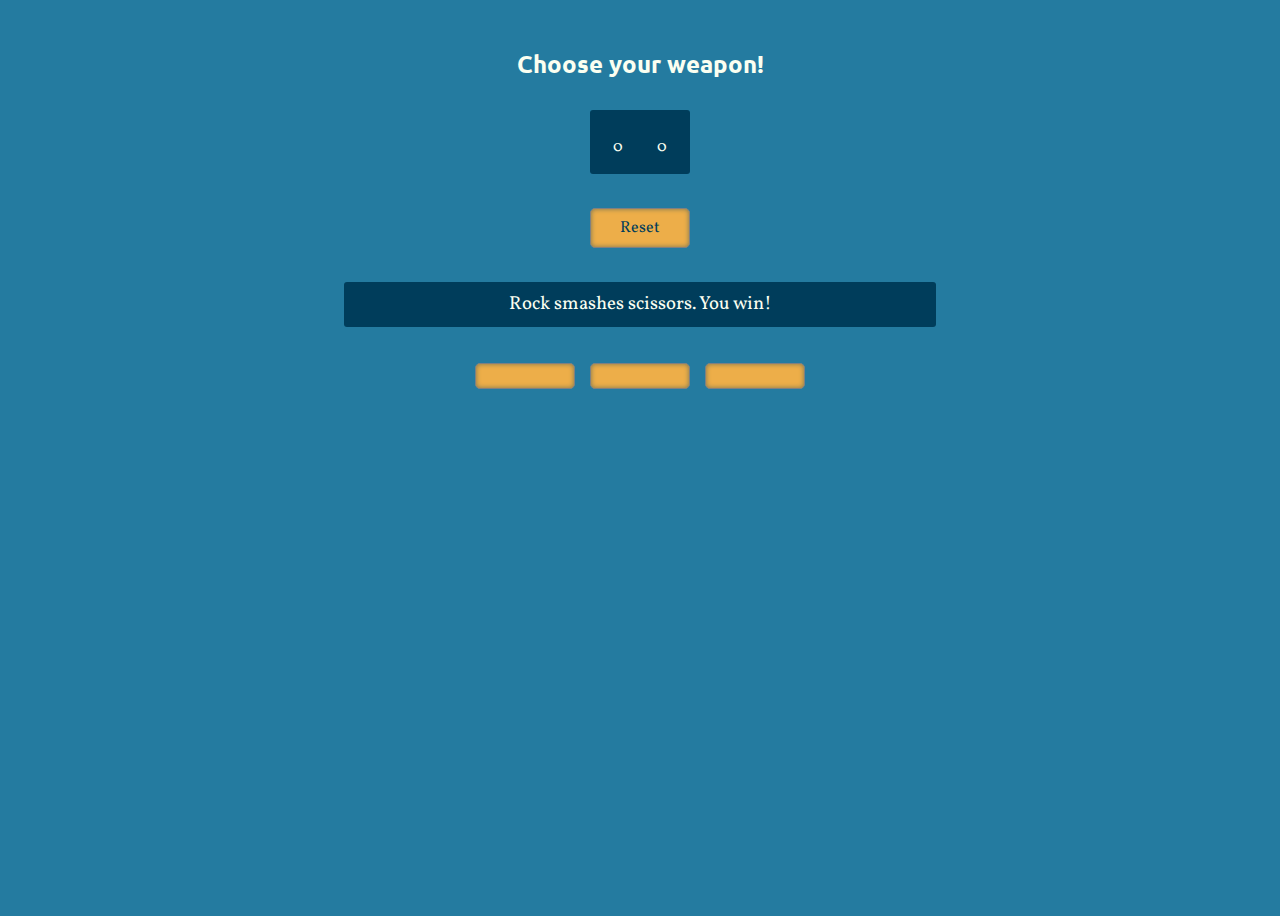
<file: index.html>
<!DOCTYPE html>
<html lang="en">
<head>
  <meta charset="UTF-8">
  <meta name="viewport" content="width=device-width, initial-scale=1.0">
  <meta http-equiv="X-UA-Compatible" content="ie=edge">
  <title>Rock Paper Scissors Game</title>
  <link rel="stylesheet" href="game.css" />
  <link rel="stylesheet" href="https://use.fontawesome.com/releases/v5.7.2/css/all.css" integrity="sha384-fnmOCqbTlWIlj8LyTjo7mOUStjsKC4pOpQbqyi7RrhN7udi9RwhKkMHpvLbHG9Sr" crossorigin="anonymous">
  <link href='http://fonts.googleapis.com/css?family=Ubuntu:bold' rel='stylesheet' type='text/css'>
<link href='http://fonts.googleapis.com/css?family=Vollkorn' rel='stylesheet' type='text/css'>
</head>

<body>

  <div class="grid">
    <header class="grid-item header">
      <h1>Choose your weapon!</h1>
    </header> 

    <section class="grid-item">
      <button id="reset" class="reset-game">Reset</button>
    </section>

    <section class="grid-item scoreboard">
      <i class="fas fa-user"></i>
      <span id="user-score" class="fas">0</span>
      <i class="fas fa-robot"></i> 
      <span id="computer-score" class="fas">0</span>
    </section>

    <section class="grid-item result">
      <h3>Rock smashes scissors. You win!</h3>
    </section>
  
    <section class="grid-item player-choice">
      <button id="rock" class="weapon-choice"><i class="far fa-hand-rock"></i></button>
      <button id="paper" class="weapon-choice"><i class="far fa-hand-paper"></i></button>
      <button id="scissors" class="weapon-choice"><i class="far fa-hand-scissors"></i></button>
    </section>

    
  </div>


<script src="game.js"></script>
    
</body>
</html>
</file>
<file: game.css>
:root {
    --white: #FBFFF1;
    --blue: #247BA0;
    --dark-blue: #003D5B;
    --yellow: #EDAE49;
    --pink: #D1495B;
  }
  
  html {
      -webkit-box-sizing: border-box;
              box-sizing: border-box;
    }
  
  *,
  *::before,
  *::after {
      -webkit-box-sizing: inherit;
              box-sizing: inherit;
  }
  
  body,
  h1,
  h2,
  h3,
  ul,
  ol,
  li,
  p {
    margin: 0;
    padding: 0;
  }
  
  body {
    background-color: var(--blue);
    color: var(--white);
    width: 100vw;
    height: 100vh;
    font-family: 'Vollkorn', Georgia, Times, serif;
  }
  
  input,
  button {
    color: inherit; 
    font: inherit; 
    letter-spacing: inherit; 
    border: 1px solid gray;
  }
  
  button {
      border-radius: 0; 
      padding: 0.75em 1em;
      background-color: transparent;
    }
  
  /* Container grid*/
  .grid {
    display: -ms-grid;
    display: grid;
    margin: 1em;
    padding: 2em;
    text-align: center;
    max-width: 100%;
    grid-column-gap: 10px;
    grid-row-gap: 30px;
    grid-template-areas:
      "header"
      "scoreboard"
      "reset"
      "result"
      "weapons";
  }
  
  .grid-items {
    display: -ms-grid;
    display: grid;
    max-width: 100%;
  }
  
  /* Grid areas set */
  .header {
    -ms-grid-row: 1;
    -ms-grid-column: 1;
    grid-area: header;
  }
  
  .scoreboard {
    -ms-grid-row: 3;
    -ms-grid-column: 1;
    grid-area: scoreboard;
    display: -ms-grid;
    display: grid;
        grid-template-areas:
      "user computer";
  }
  
  #user-score {
    -ms-grid-row: 1;
    -ms-grid-column: 1;
    grid-area: user;
    -ms-grid-row: 2;
    grid-row: 2;
  }
  
  .fa-user {
    -ms-grid-row: 1;
    -ms-grid-column: 1;
    grid-area: user;
  }
  
  #computer-score {
    -ms-grid-row: 1;
    -ms-grid-column: 2;
    grid-area: computer;
    -ms-grid-row: 2;
    grid-row: 2;
  }
  
  .fa-robot {
    -ms-grid-row: 1;
    -ms-grid-column: 2;
    grid-area: computer;
  }
  
  .reset {
    -ms-grid-row: 5;
    -ms-grid-column: 1;
    grid-area: reset;
  }
  
  .result {
    -ms-grid-row: 7;
    -ms-grid-column: 1;
    grid-area: result;
  }
  
  .result h3 {
    -ms-grid-column: 2;
    -ms-grid-column-span: 1;
    grid-column: 2 / 3;
  }
  
  .weapons {
    -ms-grid-row: 9;
    -ms-grid-column: 1;
    grid-area: weapons;
  }
  
  /* Styling of grid items */
  .header {
    font-family: 'Ubuntu', Helvetica, Arial, sans-serif;
  }

  .scoreboard {
    width: 100px;
    grid-row-gap: 10px;
    grid-column-gap: 20px;
    -ms-flex-item-align: center;
        -ms-grid-row-align: center;
        align-self: center;
    -ms-grid-column-align: center;
        justify-self: center;
    background-color: var(--dark-blue);
    padding: 1em;
    border-radius: 3px;
  }
  
  .fas {
    font-size: 1.5em;
    color: var(--white);
  }
  
  .result h3 {
    background-color: var(--dark-blue);
    padding: .5em;
    border-radius: 3px;
    text-align: center;
    font-weight: 300;
  }

  .result h3::first-letter {
    text-transform: capitalize;
  }
  
  /* Button styling */
  button {
    background-color: var(--yellow);
    color: var(--pink);
    border-radius: 5px;
    margin: .25em;
    width: 100px;
    padding: .5em;
    cursor: pointer;
    -webkit-box-shadow: inset 0 0 5px rgba(0,61,91, 0.5);
            box-shadow: inset 0 0 5px rgba(0,61,91, 0.5);
  }
  
  #reset {
    font-size: 1em;
    color: var(--dark-blue);
  }
  
  /* Styles outline to maintain accessibility*/
  button:focus {
    outline: 1px dotted rgba(0,61,91,0.24);
  }
  
  button:hover {
    -webkit-box-shadow: 0 12px 16px 0 rgba(0,61,91,0.24), 0 17px 50px 0 rgba(0,61,91,0.19);
            box-shadow: 0 12px 16px 0 rgba(0,61,91,0.24), 0 17px 50px 0 rgba(0,61,91,0.19);
  }
  
  .fas {
    font-size: 1em;
  }
  
  /* Font sizes */
  h1 {
    font-size: 1.5em;
  }
  
  p {
    font-size: 1.7em;
  }
  
  button {
    font-size: 1.5em;
  }
  
  
  /* Media quieries for larger screens */
  @media only screen and (min-width: 600px) {
    .result {
      display: -ms-grid;
      display: grid;
      -ms-grid-columns: .1fr .8fr .1fr;
      grid-template-columns: .1fr .8fr .1fr;
    }
  }
  @media only screen and (min-width: 950px) {
    .result {
      display: -ms-grid;
      display: grid;
      -ms-grid-columns: .2fr .6fr .2fr;
      grid-template-columns: .2fr .6fr .2fr;
    }
  }
  
  @media only screen and (min-width: 1100px) {
    .result {
      display: -ms-grid;
      display: grid;
      -ms-grid-columns: .25fr .5fr .25fr;
      grid-template-columns: .25fr .5fr .25fr;
    }
  }
</file>
